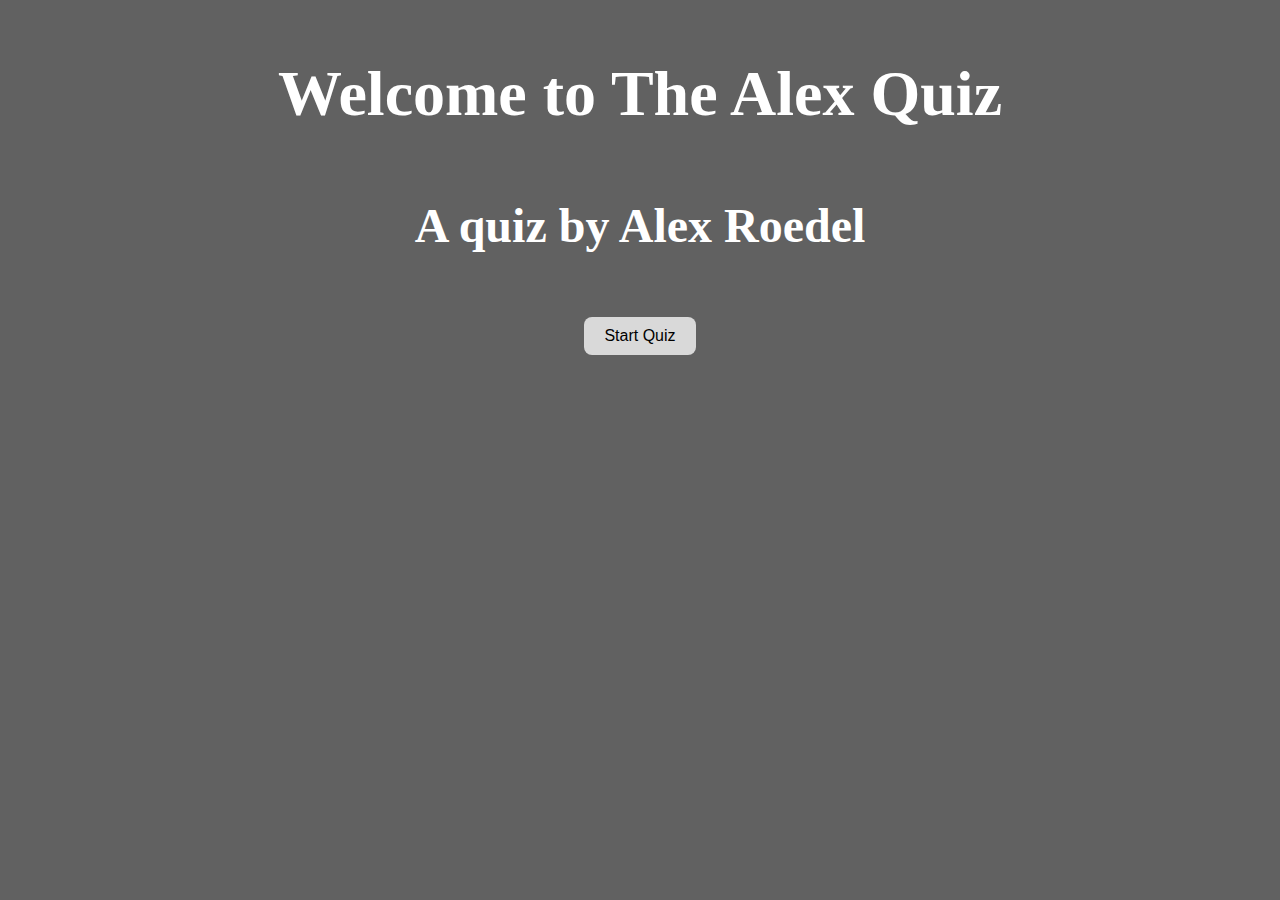
<file: Quiz/quiz.html>
<!DOCTYPE html>
<html lang="en">
<head>
    <meta charset="UTF-8">
    <meta name="viewport" content="width=device-width, initial-scale=1.0">
    <title>Quiz</title>
    <link rel="stylesheet" href="quiz.css">
    <script src="https://ajax.googleapis.com/ajax/libs/jquery/3.7.1/jquery.min.js"></script>
    <script src="quiz.js"></script>
</head>
<body>
    <div id="welcome">
        <h1>Welcome to The Alex Quiz</h1>
        <h2>A quiz by Alex Roedel</h2>
        <button id="startBtn">Start Quiz</button>
    </div>
        <div id="questionArea" hidden>
        <h1 id="quizQuestion"></h1>
        <div id="answerArea">
            <form autocomplete="off">
                <div class="answer-row">
                    <input type="radio" name="answer" id="answerOne" value="0" required>
                    <label for="answerOne"></label>
                </div>

                <div class="answer-row">
                    <input type="radio" name="answer" id="answerTwo" value="1" required>
                    <label for="answerTwo"></label>
                </div>

                <div class="answer-row">
                    <input type="radio" name="answer" id="answerThree" value="2" required>
                    <label for="answerThree"></label>
                </div>

                <div class="answer-row">
                    <input type="radio" name="answer" id="answerFour" value="3" required>
                    <label for="answerFour"></label>
                </div>

                <h2 id="answerBox" hidden></h2>

                <input type="button" value="Submit" id="submitBtn">
                <input type="button" value="Next Question" id="nextQuestionBtn" hidden>
                <input type="button" value="Restart Quiz" id="restartQuizBtn" hidden>
            </form>
        </div>
    </div>
</body>
</html>
</file>
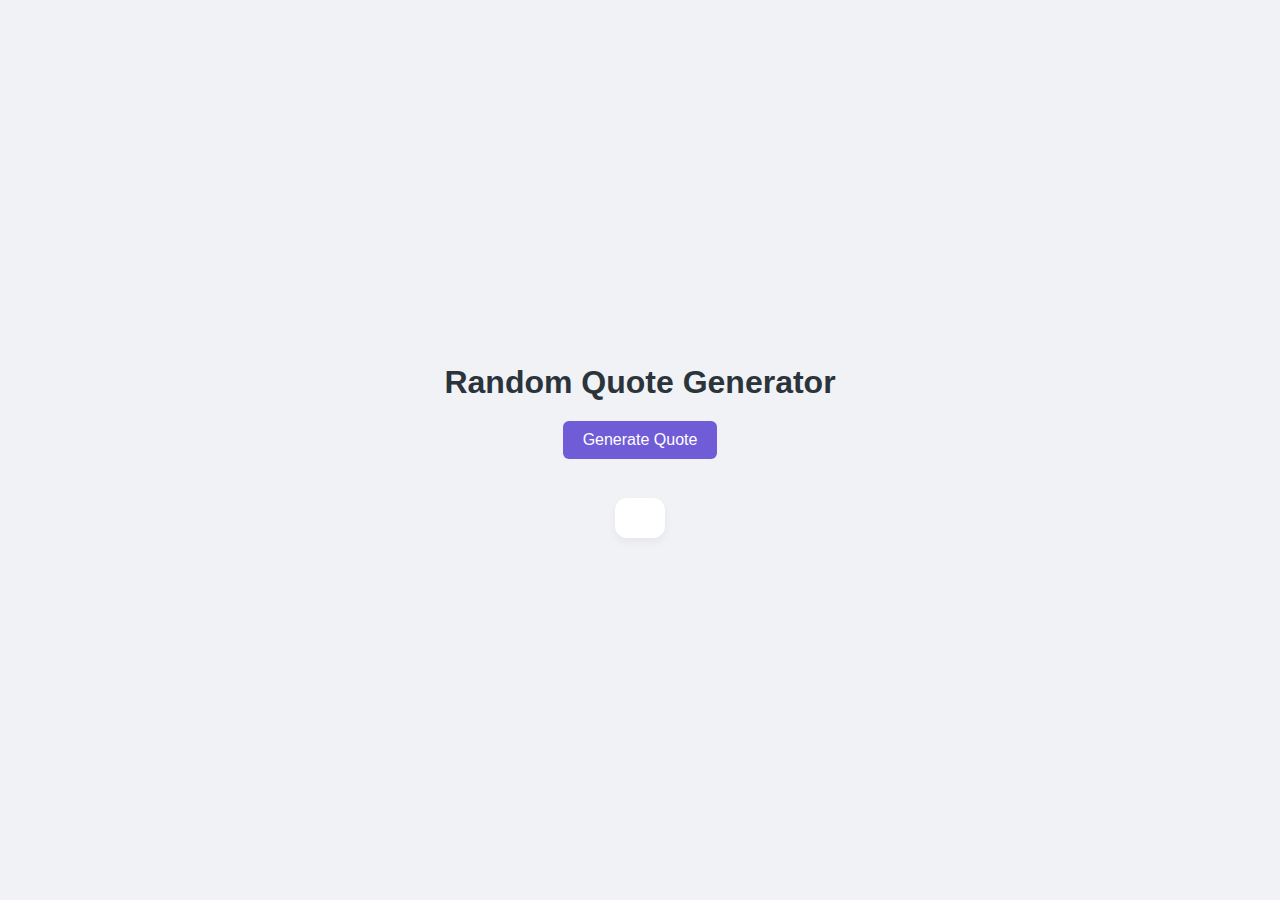
<file: QuoteGenerator/quote.html>
<!DOCTYPE html>
<html lang="en">
<head>
    <meta charset="UTF-8">
    <meta name="viewport" content="width=device-width, initial-scale=1.0">
    <title>Quotes</title>
    <link rel="stylesheet" href="quote.css">
    <script src="https://ajax.googleapis.com/ajax/libs/jquery/3.7.1/jquery.min.js"></script>
    <script src="quote.js"></script>
</head>
<heading>
    <h1>Random Quote Generator</h1>
</heading>
<body>
    <button id="generateBtn">Generate Quote</button>
    <blockquote id="quote"></blockquote>
</body>
</html>
</file>
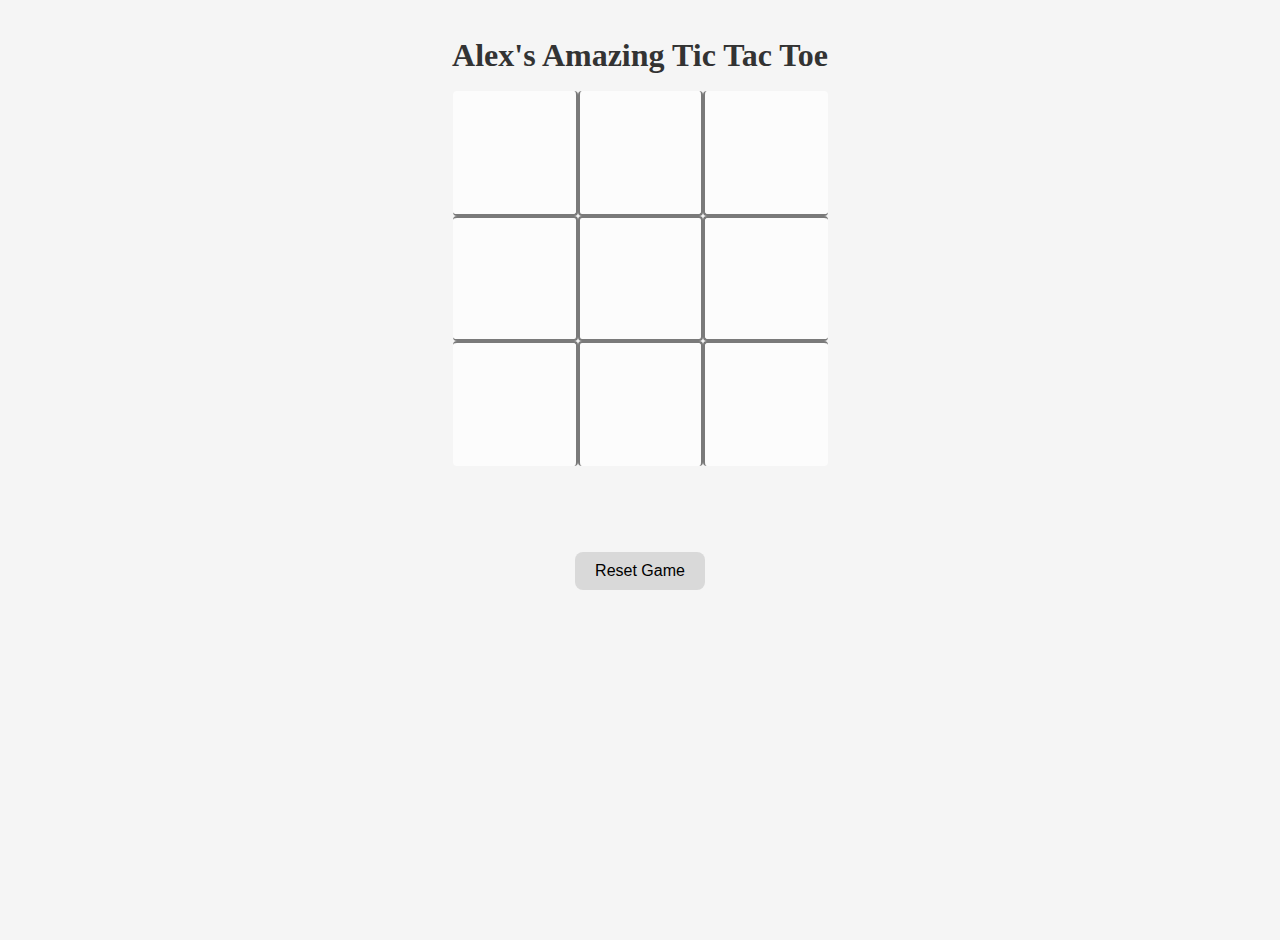
<file: TicTacToe/tictactoe.html>
<!DOCTYPE html>
<html lang="en">

<head>
    <meta charset="UTF-8">
    <meta name="viewport" content="width=device-width, initial-scale=1.0">
    <title>Tic Tac Toe</title>
    <link rel="stylesheet" href="tictactoe.css">
    <script src="https://ajax.googleapis.com/ajax/libs/jquery/3.7.1/jquery.min.js"></script>
    <script src="tictactoe.js"></script>
</head>
<heading>
    <h1>Alex's Amazing Tic Tac Toe</h1>
</heading>

<body>
    <div id="gameBoard">
        <div id="row1" class="row">
            <div class="cell" value="0"></div>
            <div class="cell" value="1"></div>
            <div class="cell" value="2"></div>
        </div>
        <div id="row2" class="row">
            <div class="cell" value="3"></div>
            <div class="cell" value="4"></div>
            <div class="cell" value="5"></div>
        </div>
        <div id="row3" class="row">
            <div class="cell" value="6"></div>
            <div class="cell" value="7"></div>
            <div class="cell" value="8"></div>
        </div>
    </div>
    <h2 id="result"></h2>
    <button id="reset">Reset Game</button>
</body>

</html>
</file>
<file: Quiz/quiz.css>
/**************** Elements ****************/

body {
    background-color: hsl(0, 0%, 38%);
    font-family: 'Times New Roman', Times, serif;
    color: hsl(0, 0%, 100%);
    margin: 20px;
    padding: 0;
    line-height: 1.6;
}

form {
    margin: 20px auto;
    max-width: 600px;
    padding: 20px;
    background-color: hsla(0, 0%, 100%, 0.05);
    border-radius: 10px;
}

input[type="radio"] {
    margin-right: 10px;
    accent-color: hsl(72, 100%, 86%);
}

label {
    cursor: pointer;
    margin-right: 20px;
    font-size: 1.5em;
}

input[type="radio"]:hover, label:hover {
    color: hsl(72, 100%, 86%);
}

/*****************************************/

/**************** Classes ****************/

.answer-row {
    margin-bottom: 15px;
    display: flex;
    align-items: center;
}

/*****************************************/

/************** Identifiers **************/

#welcome {
    text-align: center;
    font-size: 2rem;
    margin-top: 20px;
    margin-bottom: 20px;
}

#submitBtn, #startBtn, #nextQuestionBtn, #restartQuizBtn {
    background-color: hsl(0, 0%, 85%);
    border: none;
    border-radius: 8px;
    padding: 10px 20px;
    font-size: 1rem;
}

#submitBtn:hover, #startBtn:hover, #nextQuestionBtn:hover, #restartQuizBtn:hover {
    background-color: hsl(0, 0%, 28%);
    color: hsl(0, 0%, 100%);
    cursor: pointer;
}

/*****************************************/
</file>
<file: QuoteGenerator/quote.css>
body, html {
    margin: 0;
    padding: 0;
    height: 100%;
    font-family: 'Segoe UI', Tahoma, Geneva, Verdana, sans-serif;
    background-color: hsl(210, 20%, 95%);
    display: flex;
    flex-direction: column;
    justify-content: center;
    align-items: center;
}

h1 {
    font-size: 2rem;
    color: hsl(210, 15%, 20%);
    margin-bottom: 20px;
    text-align: center;
}

#generateBtn {
    background-color: hsl(250, 60%, 60%);
    color: hsl(0, 0%, 100%);
    border: none;
    padding: 10px 20px;
    font-size: 1rem;
    border-radius: 6px;
    cursor: pointer;
    margin-bottom: 20px;
}

#generateBtn:hover {
    background-color: hsl(250, 60%, 50%);
}

blockquote {
    font-style: italic;
    font-size: 1.2rem;
    color: hsl(210, 15%, 25%);
    max-width: 450px;
    text-align: center;
    background-color: hsl(210, 20%, 100%);
    padding: 20px 25px;
    border-radius: 12px;
    box-shadow: 0 4px 10px hsla(210, 15%, 0%, 0.05);
    line-height: 1.5;
}
</file>
<file: TicTacToe/tictactoe.css>
/**************** Elements ****************/

body {
    background-color: hsl(0, 0%, 96%);
    font-family: 'Times New Roman', Times, serif;
    color: hsl(0, 0%, 20%);
    margin: 20px;
    padding: 0;
    line-height: 1.6;
    text-align: center;
    display: flex;
    flex-direction: column;
    align-items: center;
    justify-content: flex-start;
    min-height: 100vh;
}

h1, h2 {
    margin: 10px 0;
}

/*****************************************/

/**************** Classes ****************/

.row {
    display: flex;
    margin: 0;
}

.cell {
    width: 125px;
    height: 125px;
    display: flex;
    align-items: center;
    justify-content: center;
    font-size: 4rem;
    font-weight: bold;
    background-color: hsl(0, 0%, 99%);
    cursor: pointer;
    border: 2px solid hsl(0, 0%, 48%);
    border-radius: 4px;
    box-sizing: border-box;
    margin: 0;
}

.cell:hover {
    background-color: hsl(51, 100%, 66%);
}

#row1 .cell {
    border-top: none;
}

.row .cell:first-child {
    border-left: none;
}

.row > .cell:last-child {
    border-right: none;
}

#row3 .cell {
    border-bottom: none;
}

.winner {
    background-color: hsl(51, 100%, 50%);
    color: hsl(0, 0%, 0%);
    box-shadow: 0 0 10px hsl(51, 100%, 50%);
}

/*****************************************/

/************** Identifiers **************/

#gameBoard {
    display: inline-block;
}

#result {
    margin-top: 20px;
    min-height: 1.5em;
}

#reset {
    margin-top: 20px;
    padding: 10px 20px;
    font-size: 1rem;
    border: none;
    border-radius: 8px;
    background-color: hsl(0, 0%, 85%);
    cursor: pointer;
}

#reset:hover {
    background-color: hsl(0, 0%, 28%);
    color: hsl(0, 0%, 100%);
}

/*****************************************/
</file>
